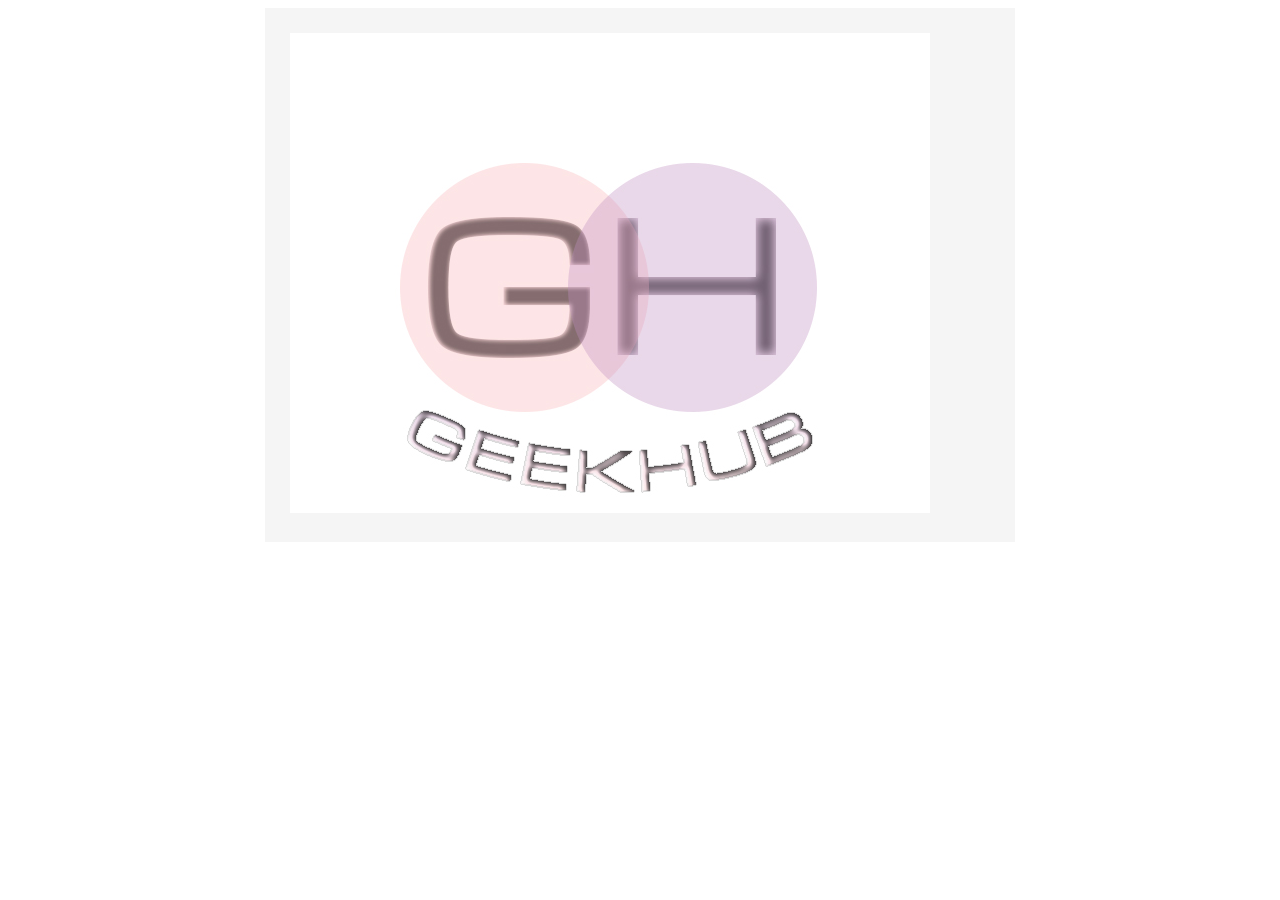
<file: index.html>
<!DOCTYPE html>
 <html> 
   <head>
     <title>GeekHub</title> 
	<link rel="stylesheet" href="style.css" type="text/css" />
   </head>
        <div>
		 <a href="home.html" ><img src="images/Logo.jpg" alt="logo" ></a>
		</div>		
  </body> 
 </html>
</file>
<file: style.css>
div {
	padding: 25px;
	margin: 0 auto;
	width: 700px;
	background-color: #F5F5F5
    }
</file>
